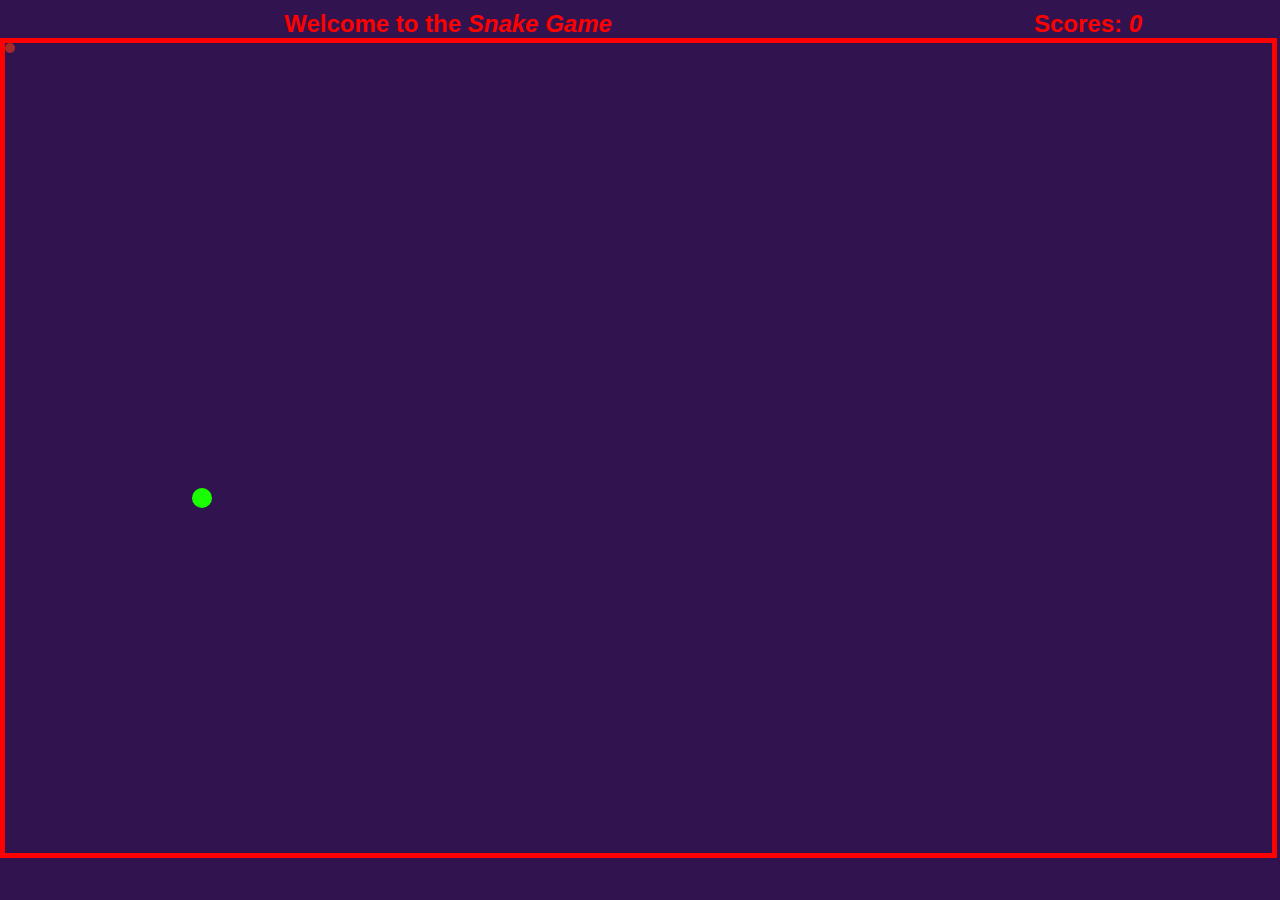
<file: index.html>
<!DOCTYPE html>
<html lang="en">
	<head>
		<meta charset="UTF-8" />
		<meta name="viewport" content="width=device-width, initial-scale=1.0" />
		<title>Snake Game</title>
		<!-- <link rel="stylesheet" href="style.css"> -->
		<style>
			    * {
			    margin: 0;
			    padding: 0;
			    border: 0;
			    font-family: Arial, Helvetica, sans-serif;
			    overflow: hidden;

			    color: red;
			}

			body {
			    width: 100vw;
			    height: 100vh;
			    background-color: rgb(49, 20, 79);
			}

			header {
			    display: flex;
			    justify-content: center;
			    align-items: center;
			}

			.heading {
			    color: red;
			    text-align: center;
			    margin-top: 10px;
			    width: 70vw;
			}

			header .score {
			    margin-top: 10px;
			    width: 30vw;
			    text-align: center;
			}

			.snake {
			    /* display: flex; */
			    border: 5px solid red;
			    width: 99vw;
			    height: 90vh;
			    /* position: relative; */
			    /* position: fixed; */
			}

			.snake .container {
			    width: 100vw;
			    height: 100vh;
			}

			main {
			    width: 10px;
			    height: 10px;
			    border-radius: 50%;
			    background-color: brown;
				z-index: 21;
			}

			.main {
                width: auto;
                height: auto;
			    display: flex;
			    flex-direction: row;
			    z-index: 20;
			}

			.main .box {
				z-index: 21;
			    width: 10px;
			    height: 10px;
			    border-radius: 4px;
			    background-color: rgb(11, 10, 10);
			}
			.pop {
			    width: 20px;
			    height: 20px;
			    border-radius: 50%;
			    background-color: rgb(26, 255, 0);
			    margin-top: 0px;
			    position: absolute;
			}

			button {
				padding: 10px;
			}
		</style>
	</head>
	<body onclick="start()">
		<header>
			<h2 class="heading">Welcome to the <i>Snake Game</i></h2>
			<h2 class="score">Scores: <i class="scores">0</i></h2>
		</header>
		<div class="pop" id="div1"></div>
		<div class="snake">
			<!-- <div class="box"></div> -->
			<div class="container">
				<div class="main">
					<main id="div2"></main>
				</div>
			</div>
		</div>
		<!-- <center><button onclick="start()">Start</button></center> -->
		
		<script>
			let numbers = [1,5,10,15,20,25,30,35,40,45,50,55,60,65,70,75]
			let next_number;
			
			let pop = document.querySelector('.pop');
			let snake = document.querySelector(".main");
			    let score = document.querySelector(".scores");
			    let scores = 0;
			    let marginLeft = 1;
			    let marginRight = 1;
			    let marginTop = 1;
			    let marginBottom = 1;
			    let direction = "Right";
			    let right = true;
			    let left = true;
			    let up = false;
			    let down = false;
			    let generation_permission = true;
				let grant = true;

				function checking_sizes() {
					// Get all elements with the class name "box"
let boxElements = document.getElementsByClassName("box");

// Initialize a variable to store the total width
let totalWidth = 0;

// Loop through each "box" element and add its width to the total
for (let i = 0; i < boxElements.length; i++) {
    // Add the width of each box element to the total
    totalWidth += boxElements[i].offsetWidth;
}

// Now you have the total width of all "box" elements stored in the totalWidth variable
console.log("Total width of boxes:", totalWidth);
totalWidth += 10;
snake.style.width = `${totalWidth}px`
				}
				// checking_sizes();

			    function bubble_start() {
			        if (generation_permission === true) {
			            next_number = numbers[(Math.floor(Math.random() * numbers.length))];
			            let bubble_left = next_number;
			            next_number = numbers[(Math.floor(Math.random() * numbers.length))];
			            let bubble_top = next_number;

			            pop.style.marginLeft = `${bubble_left}vw`
			            pop.style.marginTop = `${bubble_top}vh`
			            generation_permission = false;
			        }
			    }
			    bubble_start();

			    function increase() {
			        touching();
			        if (right === true) {
						grant = true;
			            marginLeft += 0.1;
			            score.innerHTML = `${scores}`
			            if (marginLeft <= 100) {
			                snake.style.marginLeft = `${marginLeft}vw`;
			                snake.style.flexDirection = "row";
			            }
			            else {
			                snake.style.marginLeft = "0px";
			                marginRight = 0;
			                snake.style.marginRight = `${marginRight}vw`;
			                marginLeft = 0;
			            }
			        }
			        else if (left === true) {
			            marginLeft -= 0.1;
			            score.innerHTML = `${scores}`
			            if (marginLeft <= 1) {
			                marginLeft = 100;
			            }
			            if (marginLeft <= 1 || marginLeft <= 100) {
							if (grant === true) {
								// totop();
								grant = false;
							}
			                snake.style.marginLeft = `${marginLeft}vw`;
			                snake.style.flexDirection = "row-reverse";
			            }
			            else {
			                snake.style.marginLeft = "0px";
			                marginLeft = 0;
			            }
			        }
			        else if (down === true) {
						grant = true;
			            marginTop += 0.1;
			            score.innerHTML = `${scores}`
			            if (marginTop <= 1 || marginTop <= 100) {
			                snake.style.marginTop = `${marginTop}vh`;
			                snake.style.flexDirection = "column";
			            }
			            else {
			                snake.style.marginTop = "0px";
			                marginTop = 0;
			            }
			        }
			        else if (up === true) {
						grant = true;
			            marginTop -= 0.1;
			            score.innerHTML = `${scores}`
			            if (marginTop <= 1) {
							marginTop = 100;
			            }
			            if (marginTop <= 1 || marginTop <= 100) {
							snake.style.marginTop = `${marginTop}vh`;
			                snake.style.flexDirection = "column-reverse";
			            }
			            else {
			                snake.style.marginTop = "0px";
			                marginTop = 0;
			            }
			        }
			    }

				function totop() {
					let old = snake.innerHTML;
					// let reversedText = old.split(/(\t*<!--.*?-->|<main[^>]*><\/main>)/g).reverse().join('');
					let reversedText = old.split(/(\t*<!--.*?-->|<main[^>]*><\/main>)/g).reverse().join('');
					snake.innerHTML = reversedText;
					console.log(reversedText);
				}
				// totop();

			    function touching() {
			        let div1 = document.getElementById('div1').getBoundingClientRect();
			let div2 = document.getElementById('div2').getBoundingClientRect();
			let old = snake.innerHTML;
			

			// Check for overlap
			if (
			    div1.top < div2.bottom &&
			    div1.bottom > div2.top &&
			    div1.left < div2.right &&
			    div1.right > div2.left
			    ) {
			        // console.log("divs are touching!"); // Divs are touching or overlapping
			        snake.innerHTML = `<div class="box"></div>${old}`;
			    handel_scores();
			    generation_permission = true;
			    bubble_start();
				checking_sizes();
			} else {
			    // console.log("Divs are not touching"); // Divs are not touching
			}
			    }

			    function handel_scores() {
			        scores += 1;
			    }

			    document.addEventListener('keydown', () => {
					checking_sizes();
			           let current_key = event.key
			                    // console.log(current_key);
			                    if (current_key === "ArrowDown") {
			                        right = false;
			                        left = false;
			                        up = false;
			                        down = true;
			                        console.log(`${current_key} Pressed`)
			                    }
			                    else if (current_key === "ArrowUp") {
			                        right = false;
			                        left = false;
			                        up = true;
			                        down = false;
			                        console.log(`${current_key} Pressed`)
			                    }
			                    else if (current_key === "ArrowLeft") {
			                        right = false;
			                        left = true;
			                        up = false;
			                        down = false;
			                        console.log(`${current_key} Pressed`)
			                    }
			                    else if (current_key === "ArrowRight") {
			                        right = true;
			                        left = false;
			                        up = false;
			                        down = false;
			                        console.log(`${current_key} Pressed`)
			                    }
			           // checking_for_matched();
			       });
				   function start() {

					   setInterval(increase, 10);
				   }
					
		</script>
	</body>
</html>
</file>
<file: style.css>
* {
    margin: 0;
    padding: 0;
    border: 0;
    font-family: Arial, Helvetica, sans-serif;
    overflow: hidden;
}

body {
    width: 100vw;
    height: 100vh;
    background-color: rgb(49, 20, 79);
}

.heading {
    color: red;
    text-align: center;
    margin-top: 10px;
}
</file>
